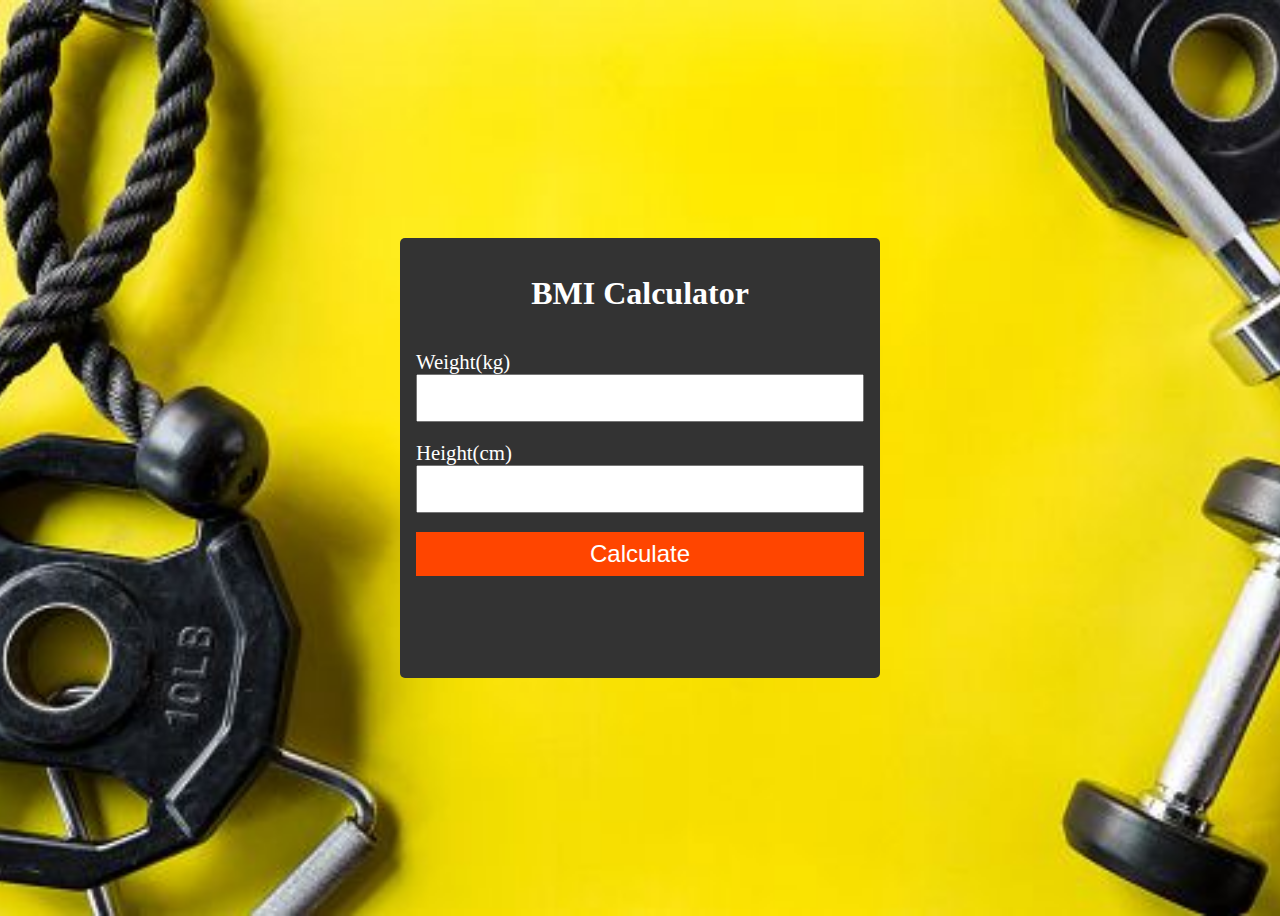
<file: BMI/index.html>
<!DOCTYPE html>
<html lang="en">
<head>
    <meta charset="UTF-8">
    <meta http-equiv="X-UA-Compatible" content="IE=edge">
    <meta name="viewport" content="width=device-width, initial-scale=1.0">
    <title>BMI Calculator</title>
    <link rel="stylesheet" href="style.css">
</head>
<body>
    <div class="container">
        <h1>BMI Calculator</h1>
        <form>
            <div class="form-group">
                <label for="weight">Weight(kg)</label>
                <input type="text" id="weight">
            </div>
            <div class="form-group">
                <label for="height">Height(cm)</label>
                <input type="text" id="height">
            </div>
            <button class="btn">Calculate</button>
        </form>
        <p class="result"></p>
    </div>
    <script src="app.js"></script>
</body>
</html>
</file>
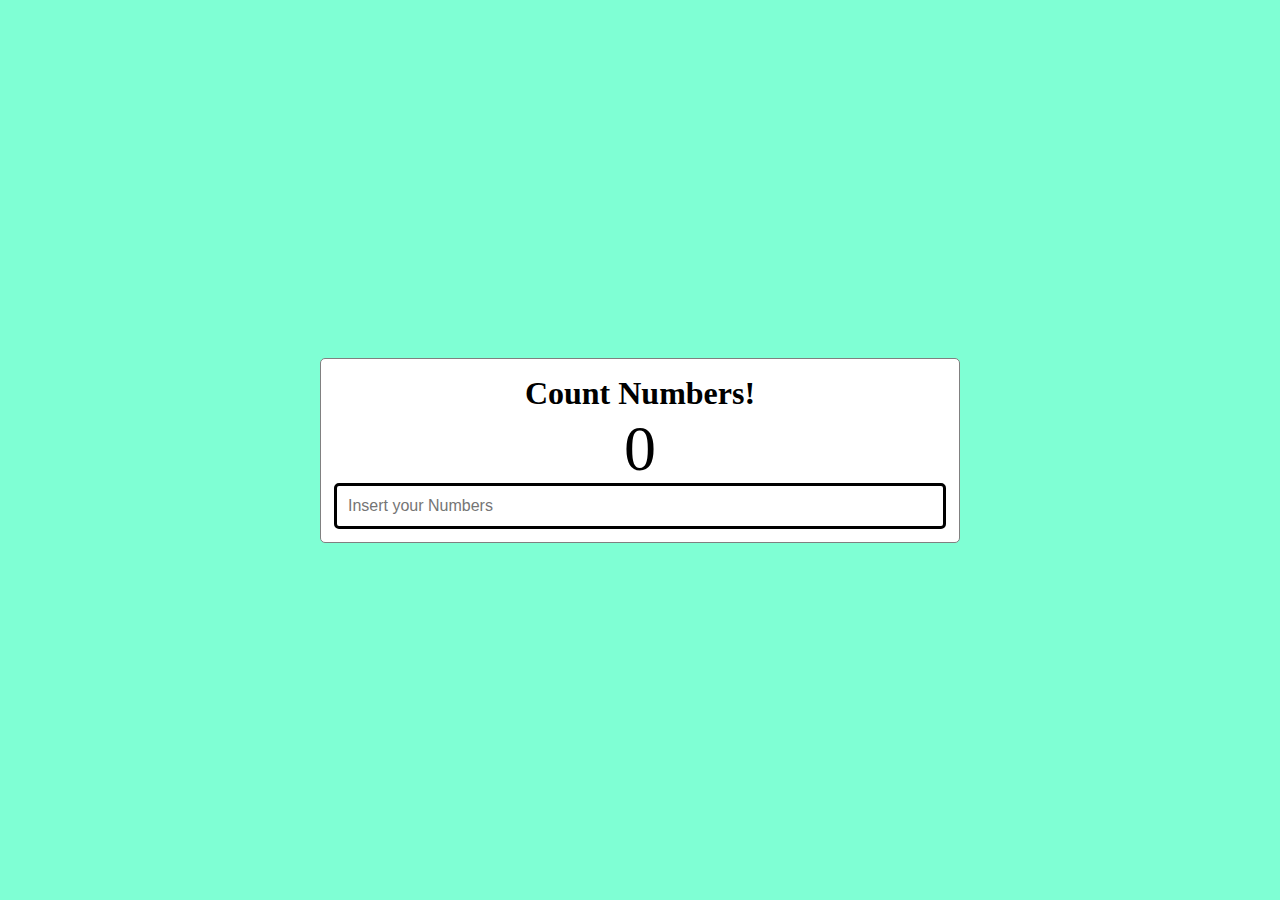
<file: CountCharacter/index.html>
<!DOCTYPE html>
<html lang="en">
<head>
    <meta charset="UTF-8">
    <meta name="viewport" content="width=device-width, initial-scale=1.0">
    <title>Count</title>
    <link rel="stylesheet" href="style.css">
</head>
<body>
    <div class="container">
        <h1>Count Numbers!</h1>
        <span class="count">0</span>
        <input type="text" placeholder="Insert your Numbers">
    </div>
    <script src="app.js"></script>
</body>
</html>
</file>
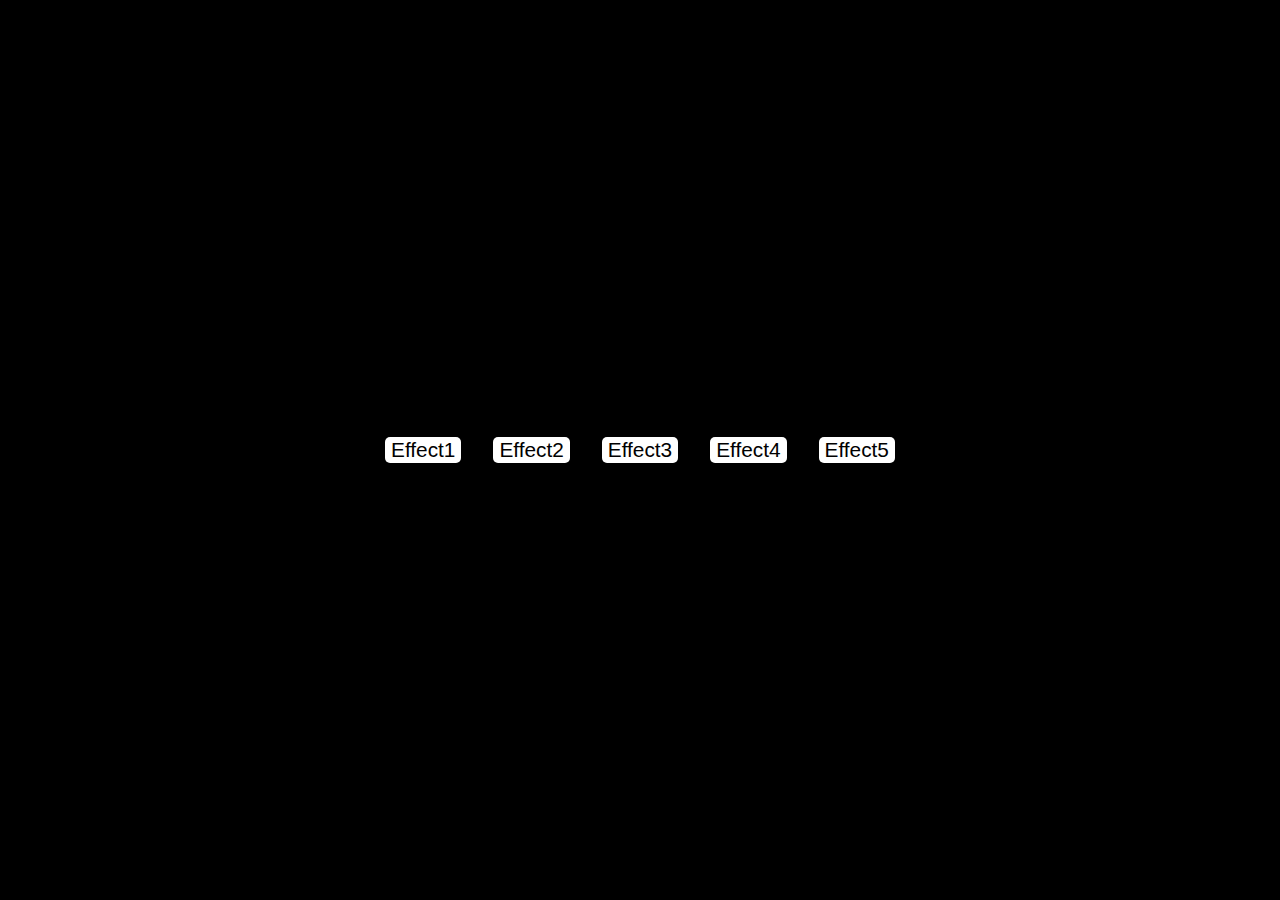
<file: soundboard/index.html>
<!DOCTYPE html>
<html lang="en">
<head>
    <meta charset="UTF-8">
    <meta name="viewport" content="width=device-width, initial-scale=1.0">
    <title>sound board</title>
    <link rel="stylesheet" href="style.css">
</head>
<body>
    <audio src="sounds/Effect1.wav" id="Effect1"></audio>
    <audio src="sounds/Effect2.wav" id="Effect2"></audio>
    <audio src="sounds/Effect3.wav" id="Effect3"></audio>
    <audio src="sounds/Effect4.wav" id="Effect4"></audio>
    <audio src="sounds/Effect5.wav" id="Effect5"></audio>
    <div id="controller"></div>
    <script src="app.js"></script>
</body>
</html>
</file>
<file: BMI/style.css>
*{
    box-sizing: border-box;
}
body{
    background-image: url("fitness2.jpg");
    background-repeat: no-repeat;
    background-size: cover;
    background-position: center;
    display: flex;
    align-items: center;
    justify-content: center;
    height: 100vh;
    overflow: hidden;
}
.container{
    width: 30rem;
    max-width: 800px;
    background: #333;
    padding: 1rem;
    color: white;
    border-radius: 5px;
}
h1{
    font-size: 2rem;
    text-align: center;
}
form{
    padding: 1rem 0;
    font-size: 1.3rem;
}
form>*{
    padding-bottom: 1.2rem;
}
input,button{
    padding: 0.5rem;
    width: 100%;
    font-size: 1.5rem;
}
.btn{
    background: orangered;
    color: white;
    cursor: pointer;
    outline: none;
    border: none;
}
.result{
    font-size: 1.5rem;
    text-align: center;
    padding: 0.7rem;
}
</file>
<file: CountCharacter/style.css>
*{
    margin: 0px;
    padding: 0px;
    box-sizing: border-box;
}

body{
    display: flex;
    flex-direction: column;
    align-items: center;
    justify-content: center;
    min-height: 100vh;
    margin: 0;
    background-color: aquamarine;
}
.container{
    width: 40rem;
    border: 1px solid grey;
    padding: 1rem;
    background: white;
    text-align: center;
    border-radius: 5px;
}
.count{
    font-size: 4rem;
    padding: 0 1rem;
    text-align: center;
}
input[type="text"]{
    display: block;
    font-size: 16px;
    border: 1px solid white;
    border-radius: 2px;
    padding: 10px;
    width: 100%;
    outline: solid;
}
</file>
<file: soundboard/style.css>
*{
    box-sizing: border-box;
}
body{
    background-color: black;
    display: flex;
    flex-wrap: wrap;
    align-items: center;
    justify-content: center;
    overflow: hidden;
    text-align: center;
    height: 100vh;
    margin: 0;
}
.btn{
    background-color: white;
    border-radius: 5px;
    border: none;
    margin: 1rem;
    padding: 1.5 3rem;
    font-size: 1.3rem;
    cursor: pointer;
}
.btn:hover{
    
    background-color: red;
}
</file>
